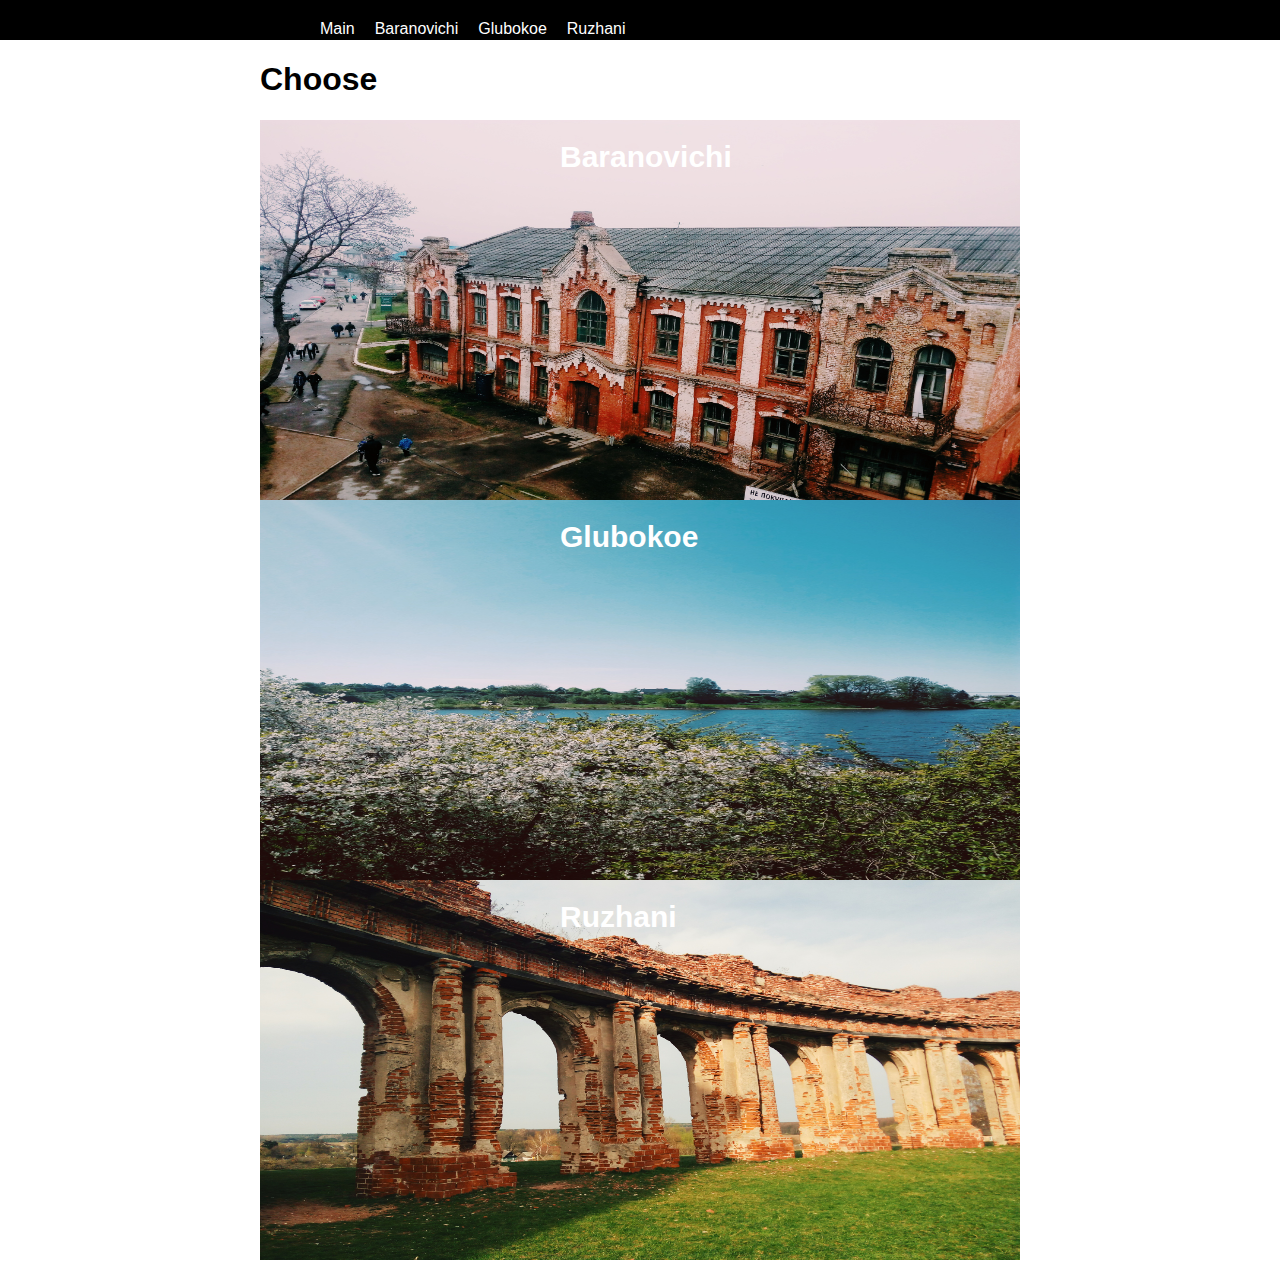
<file: index.html>
<html>
    <head>
        <link rel="stylesheet" href="style/style.css" >
        <title>Travel Blog</title>
    </head>
    <body>
        <nav>
            <div class="custom-nav">
                <div>
                    <a href="index.html">Main </a>
                </div>
                <div><a href="baranovichi.html">Baranovichi </a> </div>
                <div><a href="glubokoe.html">Glubokoe </a></div>
                <div><a href="ruzhani.html">Ruzhani </a> </div>
            </div>
        </nav>
        <div class="main-container">
            <div class="content-container">
                <h1 class="header"> Choose</h1>
                <div class="content">                    
                   <div class="photo-container"> 
                        <a href="baranovichi.html">
                            <img src="img/baran1.jpg">
                        </a> 
                       <div class="photo-text">Baranovichi</div>                       
                    </div>
                    
                    <div class="photo-container"> 
                            <a href="glubokoe.html">
                                <img src="img/glub3.jpg">
                            </a> 
                           <div class="photo-text">Glubokoe</div>                       
                        </div>
                    <div class="photo-container"> 
                        <a href="ruzhani.html">
                             <img src="img/ruzhan1.jpg">
                        </a> 
                         <div class="photo-text">Ruzhani</div>                       
                     </div>
                </div>                                           
            </div>
        </div>        
    </body>
</html>
</file>
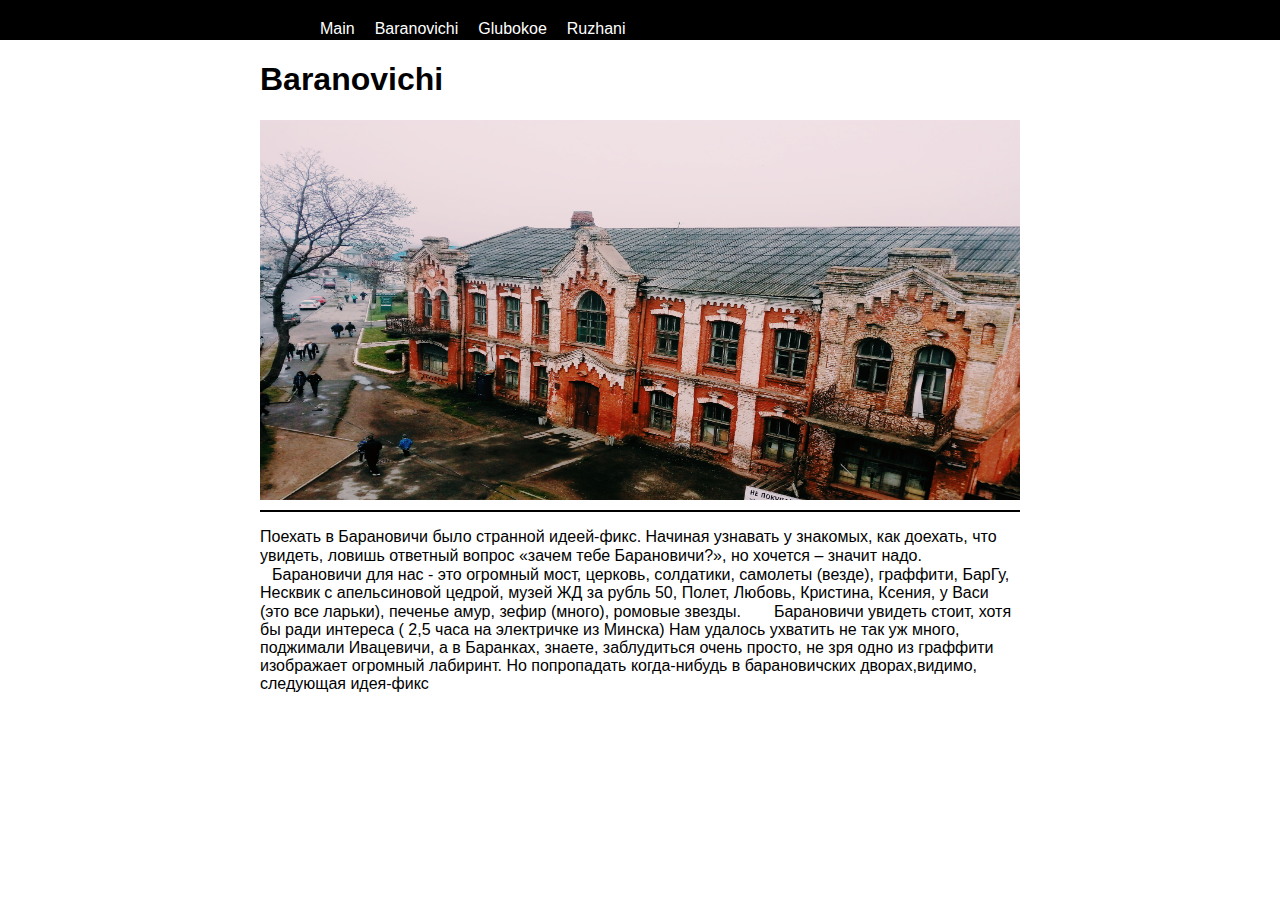
<file: baranovichi.html>
<html>
    <head>
        <link rel="stylesheet" href="style/style.css" >
        <title>Travel Blog</title>
    </head>
    <body>
        <nav>
                <div class="custom-nav">
                        <div>
                            <a href="index.html">Main </a>
                        </div>
                        <div><a href="baranovichi.html">Baranovichi </a> </div>
                        <div><a href="glubokoe.html">Glubokoe </a></div>
                        <div><a href="ruzhani.html">Ruzhani </a> </div>
                    </div>
        </nav>
        <div class="main-container">
            <div class="content-container">
                <h1 class="header"> Baranovichi</h1>
                <div class="content">                    
                    <img src="img/baran1.jpg">
                    <div class="divider"></div>
                    <div class="main-text">
                    <p>
                        Поехать в Барановичи было странной идеей-фикс. Начиная узнавать у знакомых, как доехать, что увидеть, ловишь ответный вопрос «зачем тебе Барановичи?», но хочется – значит надо. ⠀ 
                    ⠀Барановичи для нас - это огромный мост, церковь, солдатики, самолеты (везде), граффити, БарГу, Несквик с апельсиновой цедрой, музей ЖД за рубль 50, Полет, Любовь, Кристина, Ксения, у Васи (это все ларьки), печенье амур, зефир (много), ромовые звезды. 
                            ⠀ 
                            ⠀Барановичи увидеть стоит, хотя бы ради интереса ( 2,5 часа на электричке из Минска) Нам удалось ухватить не так уж много, поджимали Ивацевичи, а в Баранках, знаете, заблудиться очень просто, не зря одно из граффити изображает огромный лабиринт. Но попропадать когда-нибудь в барановичских дворах,видимо, следующая идея-фикс
                        </p>
                    </div>   
                </div>                                           
            </div>
        </div>        
    </body>
</html>
</file>
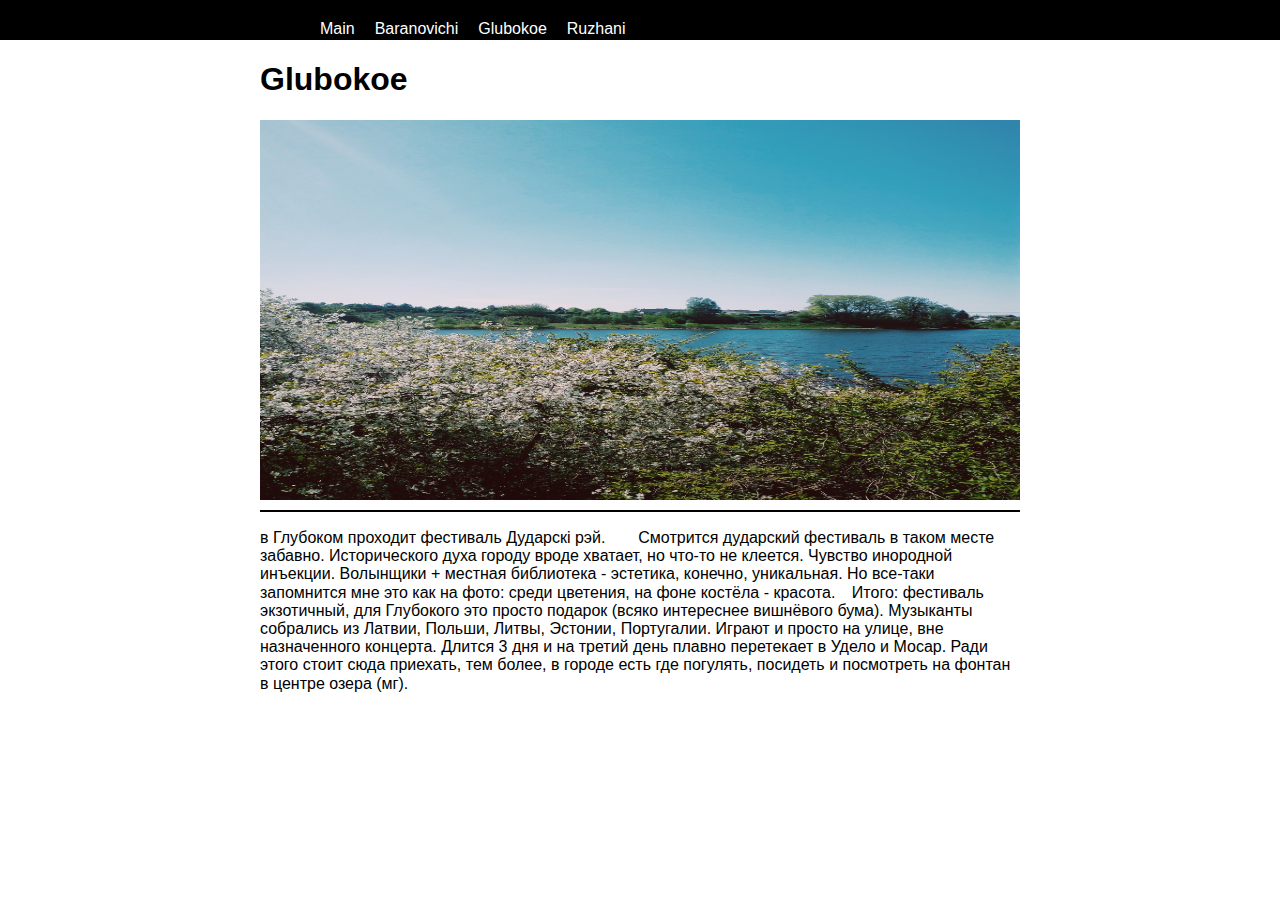
<file: glubokoe.html>
<html>
    <head>
        <link rel="stylesheet" href="style/style.css" >
        <title>Travel Blog</title>
    </head>
    <body>
        <nav>
                <div class="custom-nav">
                        <div>
                            <a href="index.html">Main </a>
                        </div>
                        <div><a href="baranovichi.html">Baranovichi </a> </div>
                        <div><a href="glubokoe.html">Glubokoe </a></div>
                        <div><a href="ruzhani.html">Ruzhani </a> </div>
                    </div>
        </nav>
        <div class="main-container">
            <div class="content-container">
                <h1 class="header"> Glubokoe</h1>
                <div class="content">                    
                    <img src="img/glub3.jpg">
                    <div class="divider"></div>
                    <div class="main-text">
                    <p>
                        в Глубоком проходит фестиваль Дударскi рэй. ⠀ 
⠀Смотрится дударский фестиваль в таком месте забавно. Исторического духа городу вроде хватает, но что-то не клеется. Чувство инородной инъекции. Волынщики + местная библиотека - эстетика, конечно, уникальная. Но все-таки запомнится мне это как на фото: среди цветения, на фоне костёла - красота. 
⠀Итого: фестиваль экзотичный, для Глубокого это просто подарок (всяко интереснее вишнёвого бума). Музыканты собрались из Латвии, Польши, Литвы, Эстонии, Португалии. Играют и просто на улице, вне назначенного концерта. Длится 3 дня и на третий день плавно перетекает в Удело и Мосар. Ради этого стоит сюда приехать, тем более, в городе есть где погулять, посидеть и посмотреть на фонтан в центре озера (мг). 
⠀
                        </p>
                    </div>   
                </div>                                           
            </div>
        </div>        
    </body>
</html>
</file>
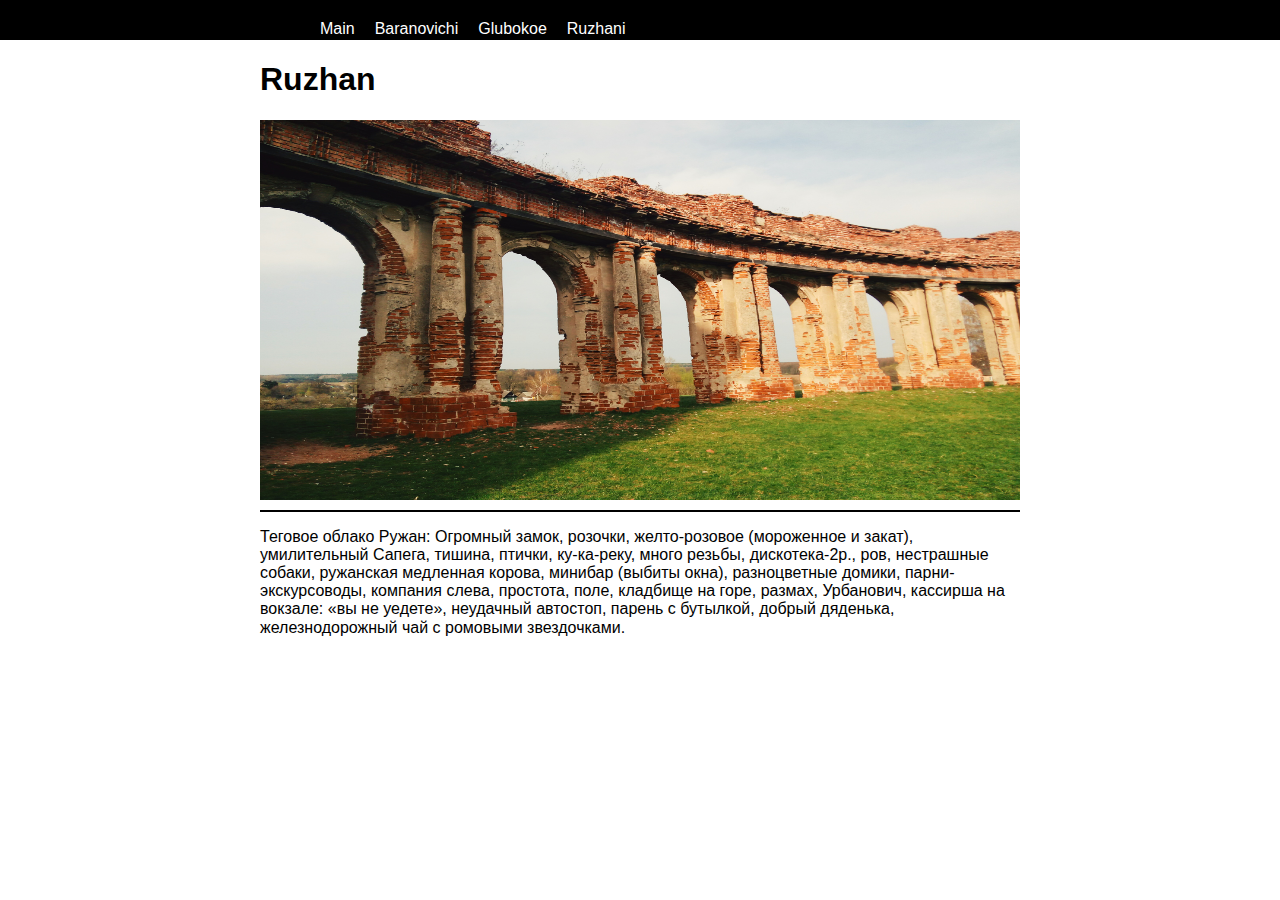
<file: ruzhani.html>
<html>
    <head>
        <link rel="stylesheet" href="style/style.css" >
        <title>Travel Blog</title>
    </head>
    <body>
        <nav>
                <div class="custom-nav">
                        <div>
                            <a href="index.html">Main </a>
                        </div>
                        <div><a href="baranovichi.html">Baranovichi </a> </div>
                        <div><a href="glubokoe.html">Glubokoe </a></div>
                        <div><a href="ruzhani.html">Ruzhani </a> </div>
                    </div>
        </nav>
        <div class="main-container">
            <div class="content-container">
                <h1 class="header"> Ruzhan</h1>
                <div class="content">                    
                    <img src="img/ruzhan1.jpg">
                    <div class="divider"></div>
                    <div class="main-text">
                    <p>
                        Теговое облако Ружан: Огромный замок, розочки, желто-розовое (мороженное и закат), умилительный Сапега, тишина, птички, ку-ка-реку, много резьбы, дискотека-2р., ров, нестрашные собаки, ружанская медленная корова, минибар (выбиты окна), разноцветные домики, парни-экскурсоводы, компания слева, простота, поле, кладбище на горе, размах, Урбанович, кассирша на вокзале: «вы не уедете», неудачный автостоп, парень с бутылкой, добрый дяденька, железнодорожный чай с ромовыми звездочками.
⠀
                        </p>
                    </div>   
                </div>                                           
            </div>
        </div>        
    </body>
</html>
</file>
<file: style/style.css>
body{
    margin: 0;
    padding:0;
}


.header,p,div {
    font-family: Arial, Helvetica, sans-serif;    
}

nav{
    height: 40px;  
    background-color: black; 
}

a{
    color: white;
    text-decoration: none;
}

.custom-nav{
    width:50%;
    height: inherit;
    display: flex;
    flex-direction: row;
    margin: auto;
    justify-content: flex-start;        
    color: white;
    padding-top: 20px;
}

.custom-nav div{
    margin-right: 20px;
}

.main-container{
    width: 50%;
    min-width: 760px; /* min width equals to img width*/
    margin: auto;
}

img{
    background-repeat: no-repeat;
    width: 760px;
    height: 380px;
  
}

.content{
    display: flex;
    flex-direction: column;    
}


.content-block div{
    margin-top: 40px;
    text-align: center;
}

.divider{
    margin-top: 10px; 
    border: 1px solid black;
}

.photo-container{
    text-align: center;
    position: relative;
}

.photo-text{
    position: absolute;
    color: white;
    font-size: 30px;
    top: 20;  
    left: 300;
    font-weight: 600;
}
</file>
